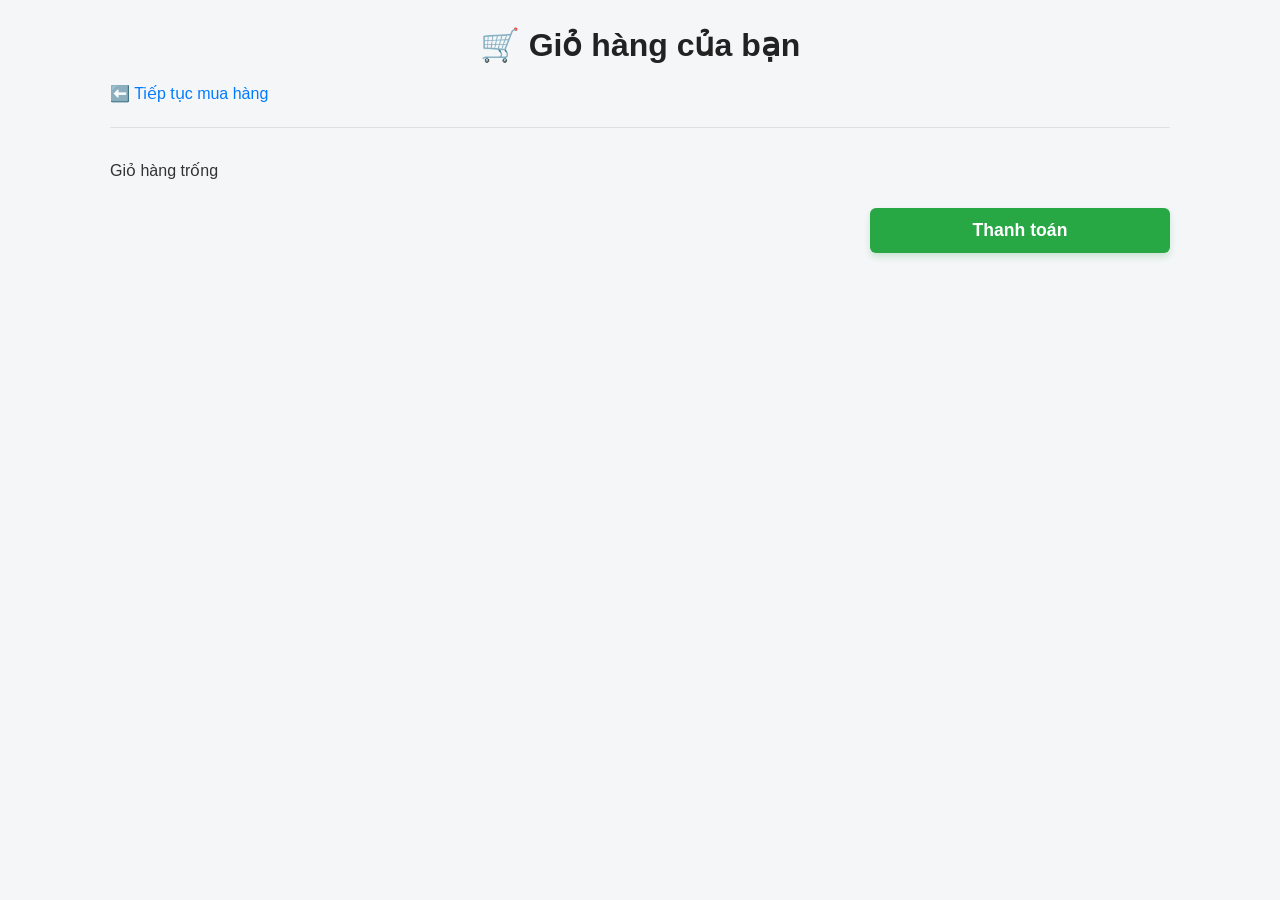
<file: Web_Bach_Hoa_Xanh/cart.html>
<!doctype html>
<html lang="vi">
  <head>
    <meta charset="UTF-8" />
    <title>Giỏ hàng</title>
    <link rel="stylesheet" href="style/cart.css">
  </head>

  <body>
    <h1>🛒 Giỏ hàng của bạn</h1>

    <a href="index.html">⬅️ Tiếp tục mua hàng</a>

    <hr />

    <div id="cart-container"></div>

    <h3 id="total-price"></h3>

    <button onclick="checkout()">Thanh toán</button>

    <script src="cart.js"></script>
  </body>
</html>
</file>
<file: Web_Bach_Hoa_Xanh/style/cart.css>
/* --- 1. Cấu hình chung cho toàn bộ trang --- */
* {
    margin: 0;
    padding: 0;
    box-sizing: border-box;
    font-family: 'Segoe UI', Roboto, Helvetica, Arial, sans-serif;
}

body {
    background-color: #f4f6f8;
    color: #333;
    padding: 20px;
    line-height: 1.6;
}

/* Tiêu đề chính */
h1 {
    text-align: center;
    margin-bottom: 10px;
    color: #222;
}

/* Link quay lại */
a[href="index.html"] {
    display: inline-block;
    color: #007bff;
    text-decoration: none;
    margin-bottom: 20px;
    font-weight: 500;
    transition: color 0.2s;
}

a[href="index.html"]:hover {
    color: #0056b3;
    text-decoration: underline;
}

hr {
    border: 0;
    height: 1px;
    background: #e0e0e0;
    margin-bottom: 30px;
}

/* --- 2. Bố cục chính (Chia cột) --- */
/* Thêm một container bọc ngoài cart-container và phần thanh toán bằng JavaScript sẽ tối ưu hơn, 
   nhưng dựa trên HTML hiện tại của bạn, chúng ta sẽ dùng flexbox linh hoạt */

body {
    max-width: 1100px;
    margin: 0 auto;
}

#cart-container {
    display: flex;
    flex-direction: column;
    gap: 15px;
    margin-bottom: 25px;
}

/* --- 3. Thiết kế các item sản phẩm trong giỏ hàng --- */
/* Đoạn này định dạng cho các thẻ mà bạn sẽ render ra bằng file cart.js */
.cart-item {
    display: flex;
    align-items: center;
    justify-content: space-between;
    background: #fff;
    padding: 15px 20px;
    border-radius: 8px;
    box-shadow: 0 2px 4px rgba(0,0,0,0.05);
}

.cart-item img {
    width: 80px;
    height: 80px;
    object-fit: cover;
    border-radius: 6px;
}

.item-details {
    flex: 1;
    margin-left: 20px;
}

.item-name {
    font-weight: 600;
    font-size: 1.1rem;
    margin-bottom: 5px;
}

.item-price {
    color: #dc3545;
    font-weight: bold;
}

/* Ô nhập số lượng */
.item-quantity {
    width: 60px;
    padding: 5px;
    text-align: center;
    border: 1px solid #ccc;
    border-radius: 4px;
    margin: 0 15px;
}

/* Nút xóa sản phẩm */
.btn-delete {
    background: none;
    border: none;
    color: #dc3545;
    cursor: pointer;
    font-size: 0.9rem;
}

.btn-delete:hover {
    text-decoration: underline;
}

/* --- 4. Khu vực tổng tiền và Thanh toán --- */
#total-price {
    text-align: right;
    font-size: 1.4rem;
    color: #222;
    margin-top: 20px;
    margin-bottom: 15px;
}

/* Nút thanh toán */
button[onclick="checkout()"] {
    display: block;
    width: 100%;
    max-width: 300px;
    margin-left: auto; /* Đẩy nút về bên phải */
    background-color: #28a745;
    color: white;
    border: none;
    padding: 12px 20px;
    font-size: 1.1rem;
    font-weight: bold;
    border-radius: 6px;
    cursor: pointer;
    box-shadow: 0 4px 6px rgba(40, 167, 69, 0.2);
    transition: background-color 0.2s, transform 0.1s;
}

button[onclick="checkout()"]:hover {
    background-color: #218838;
}

button[onclick="checkout()"]:active {
    transform: scale(0.98);
}

/* --- 5. Responsive (Giao diện trên điện thoại) --- */
@media (max-width: 576px) {
    body {
        padding: 10px;
    }
    
    .cart-item {
        flex-direction: column;
        text-align: center;
        gap: 10px;
    }
    
    .item-details {
        margin-left: 0;
    }
    
    .item-quantity {
        margin: 10px 0;
    }
    
    button[onclick="checkout()"] {
        max-width: 100%; /* Trên điện thoại thì nút bấm full màn hình cho dễ bấm */
    }
}
</file>
